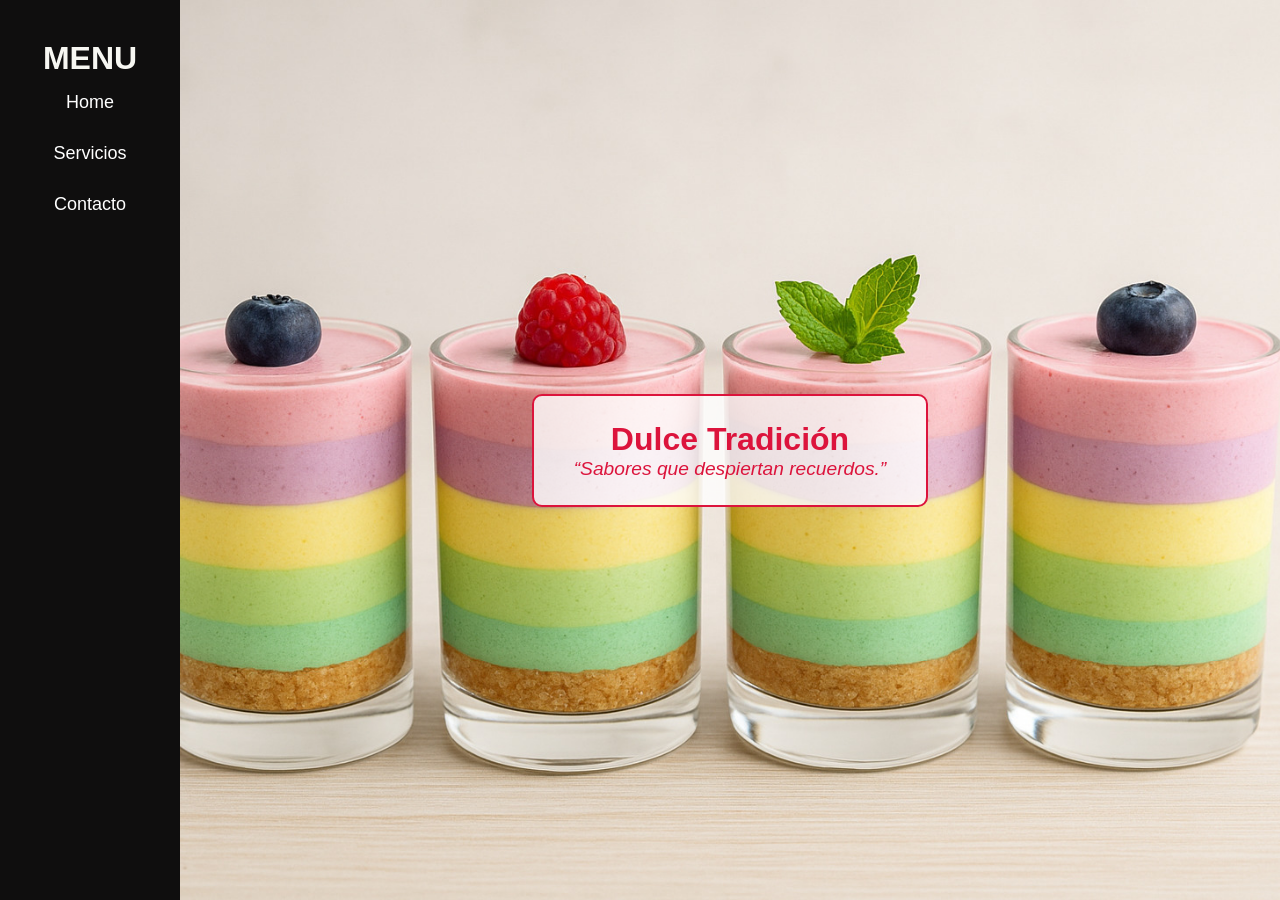
<file: index.html>
<!DOCTYPE html>
<html lang="es">
<head>
  <meta charset="UTF-8">
  <meta name="viewport" content="width=device-width, initial-scale=1.0">
  <title>Dulce Tradición - Inicio</title>
  <link rel="stylesheet" href="styles.css">
</head>

<body>
  <div class="sidebar">
    <h1 >MENU</h1>
    <a href="index.html">Home</a>
    <a href="servicios.html">Servicios</a>
    <a href="contacto.html">Contacto</a>
  </div>

  <div class="content">
    <section id="inicio">
      <div class="inicio-texto">
        <h1>Dulce Tradición</h1>
        <p>“Sabores que despiertan recuerdos.”</p>
      </div>
    </section>
  </div>
</body>
</html>
</file>
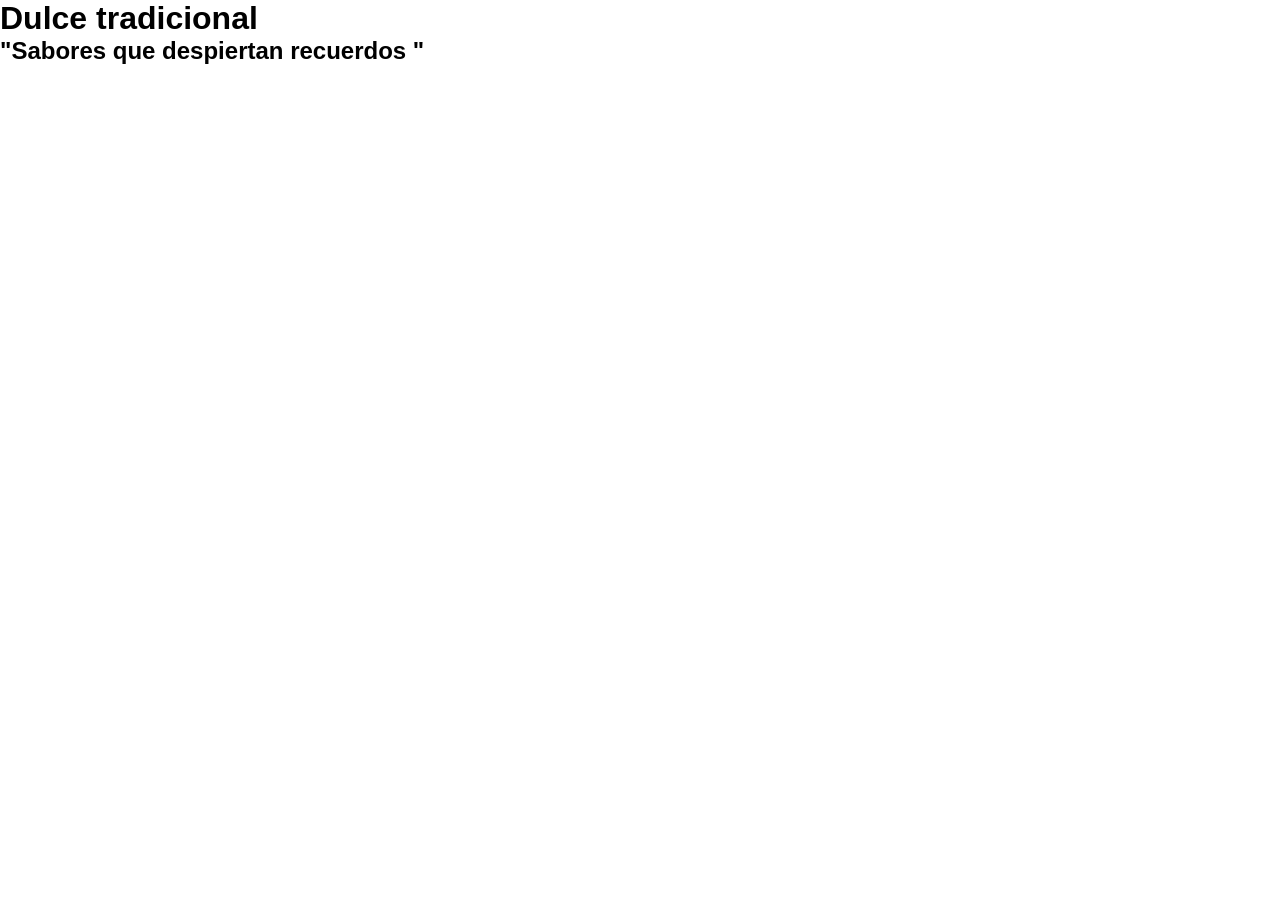
<file: home.html>
<!DOCTYPE html>
<html lang="en">
<head>
    <meta charset="UTF-8">
    <meta name="viewport" content="width=device-width, initial-scale=1.0">
    <title>Document</title>
   <link rel="stylesheet" href="styles.css">
   <link rel="preconnect" href="https://fonts.googleapis.com">
<link rel="preconnect" href="https://fonts.gstatic.com" crossorigin>
<link href="https://fonts.googleapis.com/css2?family=BBH+Sans+Bogle&family=Noto+Serif:ital,wght@0,100..900;1,100..900&family=Playwrite+DE+Grund+Guides&family=Sedan+SC&display=swap" rel="stylesheet">
</head>
<body class="b">
    <div class="d">
        <h1>Dulce tradicional</h1>
    <h2>"Sabores que despiertan recuerdos "</h2>
</div>
    
</body>
</html>
</file>
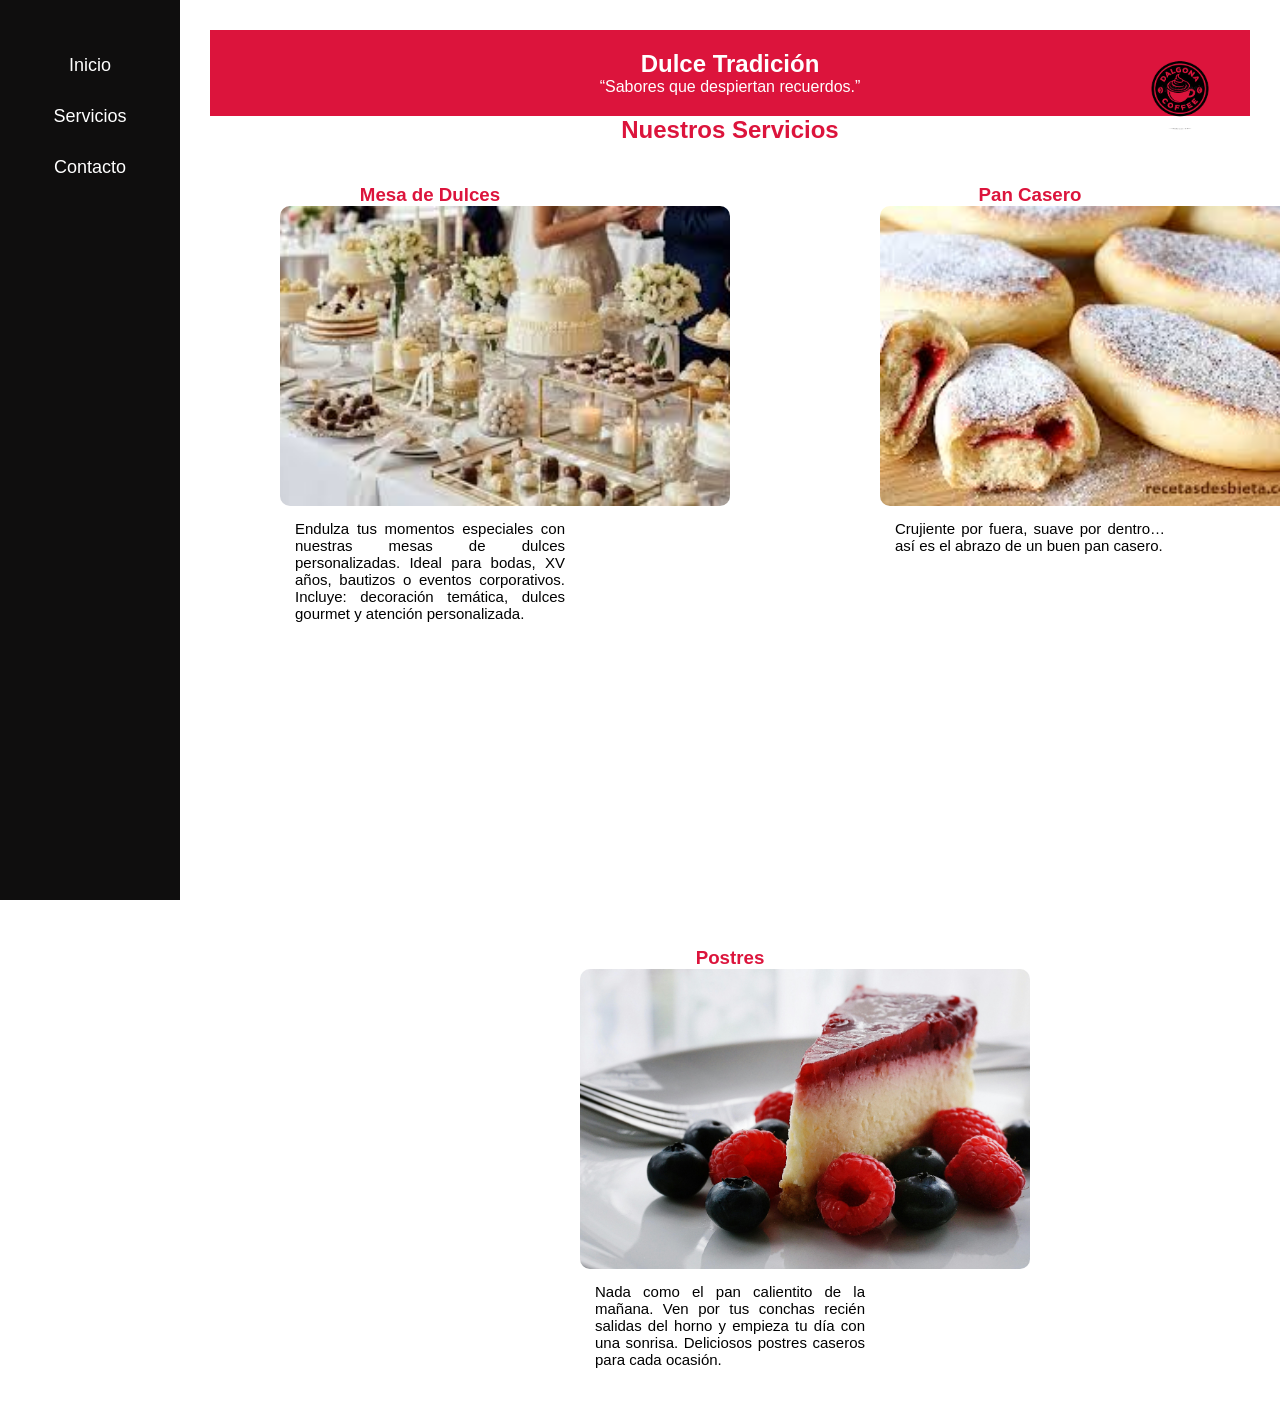
<file: servicios.html>
<!DOCTYPE html>
<html lang="es">
<head>
  <meta charset="UTF-8">
  <meta name="viewport" content="width=device-width, initial-scale=1.0">
  <title>Dulce Tradición - Servicios</title>
  <link rel="stylesheet" href="styles.css">
</head>
<body>
  <div class="sidebar">
    <a href="index.html">Inicio</a>
    <a href="servicios.html">Servicios</a>
    <a href="contacto.html">Contacto</a>
  </div>

  <div class="content">
    <section id="servicios">
      <div class="header">
        <h1>Dulce Tradición</h1>
        <p>“Sabores que despiertan recuerdos.”</p>
        <img src="log.png" alt="Logo">
      </div>
      <h2>Nuestros Servicios</h2>
      <div class="servicios-container">
        <div class="servicio">
          <h3>Mesa de Dulces</h3>
          <img src="mesa.jpg" alt="Mesa de dulces">
          <p>Endulza tus momentos especiales con nuestras mesas de dulces personalizadas. Ideal para bodas, XV años, bautizos o eventos corporativos.
Incluye: decoración temática, dulces gourmet y atención personalizada.</p>
        </div>

        <div class="servicio">
          <h3>Pan Casero</h3>
          <img src="pan.jpg" alt="Pan casero">
          <p>Crujiente por fuera, suave por dentro… así es el abrazo de un buen pan casero.</p>
        </div>

        <div class="servicio">
          <h3>Postres</h3>
          <img src="postre.jpg" alt="Postres">
          <p>Nada como el pan calientito de la mañana. Ven por tus conchas recién salidas del horno y empieza tu día con una sonrisa. Deliciosos postres caseros para cada ocasión.</p>
        </div>
      </div>
    </section>
  </div>
</body>
</html>
</file>
<file: styles.css>
* {
  margin: 0;
  padding: 0;
  box-sizing: border-box;
}

body {
  font-family: 'Segoe UI', Arial, sans-serif;
}

.sidebar {
  position: fixed;
  top: 0;
  left: 0;
  width: 180px;
  height: 100%;
  background-color: #0f0e0e;
  display: flex;
  flex-direction: column;
  align-items: center;
  padding-top: 40px;
  color:rgb(247, 247, 242);/**/
}
.sidebar a {
  color: #fff;
  text-decoration: none;
  font-size: 18px;
  padding: 15px 0;
  width: 100%;
  text-align: center;
  transition: background 0.3s;
}
.sidebar a:hover {
  background-color:crimson;
}

.content {
  margin-left: 180px;
}

#inicio {
  background-image: url('post.jpg');
  background-size: cover;
  background-position: center;
  height: 100vh;
  display: flex;
  justify-content: center;
  align-items: center;
}

.inicio-texto {
  background-color: rgba(255, 255, 255, 0.8);
  padding: 25px 40px;
  border: 2px solid crimson;
  border-radius: 10px;
  text-align: center;
}

.inicio-texto h1 {
  font-size: 2em;
  color: crimson;
}

.inicio-texto p {
  font-style: italic;
  color: crimson;
  font-size: 1.2em;
}

.header {
  background-color: crimson;
  color: white;
  text-align: center;
  padding: 20px 0;
  position: relative;
}

.header img {
  width: 80px;
  height: 80px;
  border-radius: 50%;
  position: absolute;
  right: 30px;
  top: 20px;
}

#servicios {
  text-align: center;
  padding: 30px;
}

#servicios h2 {
  color: crimson;
  margin-bottom: 25px;
}

.servicios-container {
  display: flex;
  justify-content: center;
  gap: 300px;/**/
  flex-wrap: wrap;
}

.servicio {
  width: 300px;
  background-color: #fff;
}

.servicio img {
  width: 150%;
  height: 300px;
  object-fit: cover;
  border-radius: 10px;
}

.servicio h3 {
  margin-top: 15px;
  color:crimson;
}

.servicio p {
  text-align: justify;
  padding: 10px 15px;
  font-size: 15px;
}

iframe {
  width: 90%;
  height: 700px;
  border: none;
  margin-top: 20px;
}

.footer {
  display: flex;
  justify-content: center;
  align-items: center;
  gap: 80px;
  padding: 25px 0;
}

.footer div {
  text-align: center;
}

.footer img {
  width: 40px;
  height: 40px;
  margin-bottom: 10px;
}

.footer p {
  font-weight: bold;
  color: #000;
}
</file>
